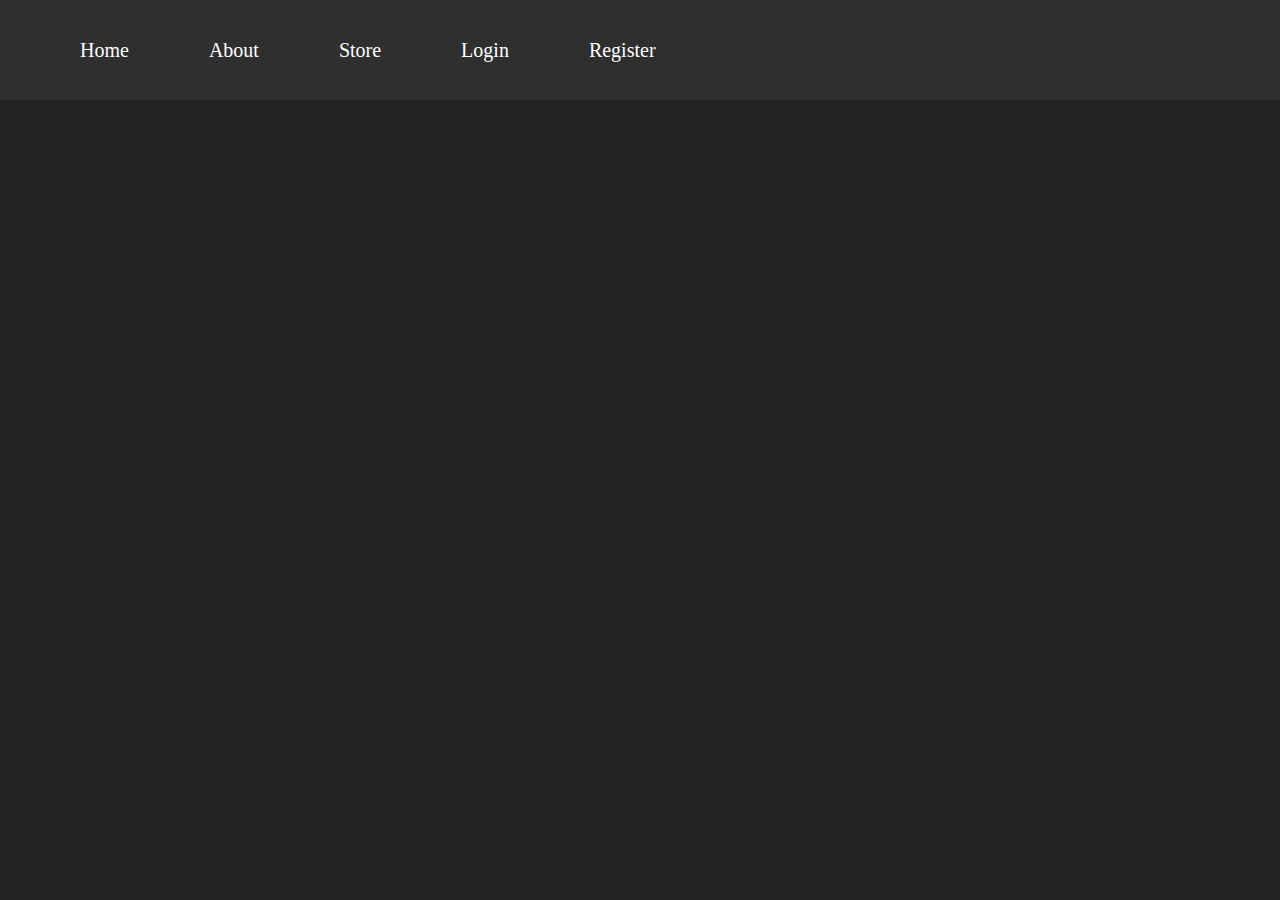
<file: index.html>
<!DOCTYPE html>
<html lang="en">

<head>
    <meta charset="UTF-8">
    <meta http-equiv="X-UA-Compatible" content="IE=edge">
    <meta name="viewport" content="width=device-width, initial-scale=1.0">

    <title>Responsive Example Nav menu</title>
    <link rel="shortcut icon" href="https://teamx.infuze.lk/logo.png" type="image/x-icon">

    <link rel="stylesheet" href="main.css">
    <link rel="stylesheet" href="https://teamx.infuze.lk/files/font.css">

    <style>
        body {
            margin: 0;
            padding: 0;
            background-color: rgb(35, 35, 35);
        }

        * {
            font-size: 20px;
            color: white;
        }

        html {
            scroll-behavior: smooth;
        }
    </style>

</head>

<body>

    <!-- desktop menu -->
    <nav>
        <ul>
            <li><a href="">Home</a></li>
            <li><a href="">About</a></li>
            <li><a href="">Store</a></li>
            <li><a href="">Login</a></li>
            <li><a href="">Register</a></li>
        </ul>
    </nav>
    <!-- end -->

    <!-- mobile phone menu -->
    <p class="mobile-nav-buttons-icon" onclick="togglemenu()">&tdot;</p><!--this is site menu icon-->

    <div class="mobile-nav" id="menuList">
        <ul class="div-none">
            <p class="mobile-nav-buttons"><a href="">Home</a></p>
            <p class="mobile-nav-buttons"><a href="">About</a></p>
            <p class="mobile-nav-buttons"><a href="">Projects</a></p>
            <p class="mobile-nav-buttons"><a href="">Contact</a></p>
        </ul>
    </div>

    <script>
        var menuList = document.getElementById("menuList");

        menuList.style.maxHeight = "0px";

        function togglemenu() {

            if (menuList.style.maxHeight == "0px") {
                menuList.style.maxHeight = "300px";
            }

            else {
                menuList.style.maxHeight = "0px";
            }

        }
    </script>
    <!-- end -->

</body>

</html>
</file>
<file: main.css>
nav{
    display: flex;
    padding-top: 10px;
    width: 100%;
    height: 100px;
    top: -10px;
    background-color: rgb(47, 47, 47);
    position: fixed;
    z-index: 9999999999;
    font-size: 20px;
}

li{
    float: left;
}

nav a{
    display: flex;
    text-decoration: none;
    color: white;
    font-size: 20px;
    transition: 0.5s;
}

nav a:hover{
    color: red;
}

nav ul li{
    list-style: none;
    padding: 9px 30px;
    margin: 10px;
    position: relative;
    right: 0;
}

.mobile-nav{
    display: none;
}

@media (max-width:350px){
    *{
        font-size: 14px;
    }
    nav{
        display: none;
    }

    .mobile-nav-buttons-icon{
        margin: 0 25px;
        font-size: 50px;
        z-index: 9999999999;
    }

    #menuList{
        overflow: hidden;
        transition: 1s;
    }

    .mobile-nav{
        display: block;
        background-color: black;
        font-size: 14px;
        margin-top: -25px;
        z-index: 9999999998;
        text-align: left;
    }

    .mobile-nav a{
        display: flex;
        text-decoration: none;
        color: white;
        font-size: 14px;
        transition: 0.5s;
    }

    .mobile-nav ul li{
        list-style: none;
        padding: 9px 30px;
        margin: 10px;
        position: relative;
        right: 0;
    }
    

}
</file>
